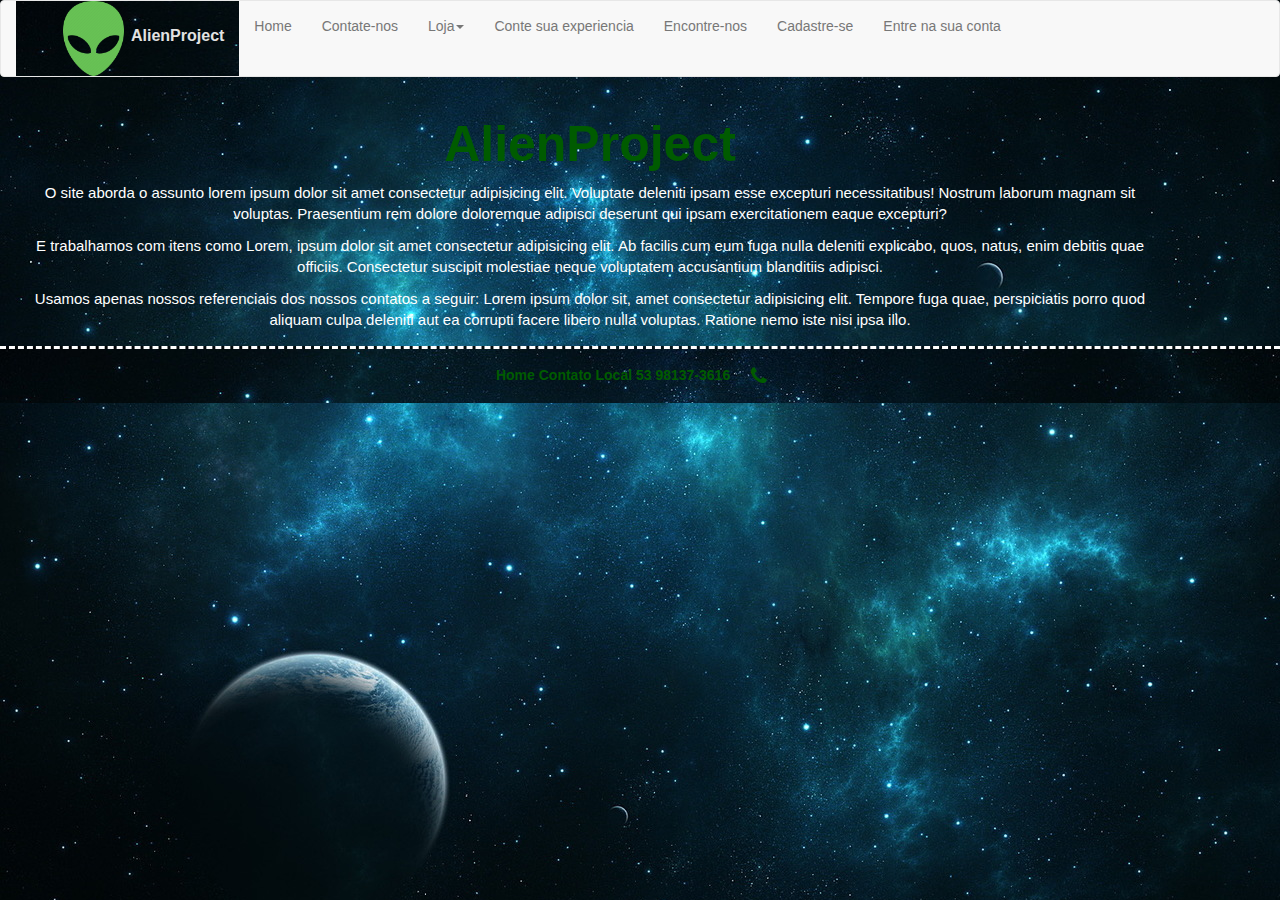
<file: public/index.html>
<!DOCTYPE HTML>
<html lang="en">
    <head>
        <title>AlienProject</title>
        <meta charset=utf-8>
        <meta name="viewport" content="width=device-width, initial-scale=1, maximum-scale=1, user-scalable=no">
        <link rel="manifest" href="https://adrianpastore.github.io/TESTE2LIXO/public/manifest.json">
        <link href="css/style.css" rel="stylesheet">
        <link rel="stylesheet" href="https://maxcdn.bootstrapcdn.com/bootstrap/3.3.7/css/bootstrap.min.css">
     <script src="https://ajax.googleapis.com/ajax/libs/jquery/3.3.1/jquery.min.js"></script>
        <script src="https://maxcdn.bootstrapcdn.com/bootstrap/3.3.7/js/bootstrap.min.js"></script>
        <link rel="stylesheet" href="https://cdnjs.cloudflare.com/ajax/libs/font-awesome/4.7.0/css/font-awesome.min.css">
        
        
      </head>
    <body>
        <nav class="navbar navbar-default">
            <div class="container-fluid">
              <div class="navbar-header">
                <button type="button" class="navbar-toggle collapsed" data-toggle="collapse" data-target="#bs-example-navbar-collapse-1" aria-expanded="false">
                  <span class="sr-only">Toggle navigation</span>
                  <span class="icon-bar"></span>
                  <span class="icon-bar"></span>
                  <span class="icon-bar"></span>
                </button>
                <a href=index.html class="img">  <img src="alien1.png" height="75" width="75" alt="" /></a>
                <a class="navbar-brand" href="#"><span>AlienProject</span></a>
              </div>
              <div class="collapse navbar-collapse" id="bs-example-navbar-collapse-1">
                <ul class="nav navbar-nav">
                  <li><a href="#">Home<span class="sr-only">(current)</span></a></li>
                  <li><a href=contatos.html>Contate-nos</a></li>
                  <li class="dropdown">
                    <a href="#" class="dropdown-toggle" data-toggle="dropdown" role="button" aria-haspopup="true" aria-expanded="false">Loja<span class="caret"></span></a>
                    <ul class="dropdown-menu">
                      <li><a href=masc.html>Máscaras</a></li>
                      <li><a href=art.html>Artefatos Aliens</a></li>
                      <li><a href=filmes.html>Filmes e livros</a></li>
                    </ul>
                  </li>
                  <li><a href=experiencia.html>Conte sua experiencia</a></li>
                  <li><a href=local.html>Encontre-nos</a></li>
                  <li><a href=cadastro.html>Cadastre-se</a></li>
                  <li><a href=entrar.html>Entre na sua conta</a></li>
                </ul>
              </div>
            </div>
          </nav>
          <div class="container">
            <div class="title">
              <h1>AlienProject</h1>
            </div>
            <div class="texto">
              <p class="kkk">
                O site aborda o assunto lorem ipsum dolor sit amet consectetur adipisicing elit. Voluptate deleniti ipsam esse excepturi necessitatibus! Nostrum laborum magnam sit voluptas. Praesentium rem dolore doloremque adipisci deserunt qui ipsam exercitationem eaque excepturi?
              </p>
                <p class="kkk">
                  E trabalhamos com itens como Lorem, ipsum dolor sit amet consectetur adipisicing elit. Ab facilis cum eum fuga nulla deleniti explicabo, quos, natus, enim debitis quae officiis. Consectetur suscipit molestiae neque voluptatem accusantium blanditiis adipisci.
                </p> 
                <p class="kkk">
                  Usamos apenas nossos referenciais dos nossos contatos a seguir: Lorem ipsum dolor sit, amet consectetur adipisicing elit. Tempore fuga quae, perspiciatis porro quod aliquam culpa deleniti aut ea corrupti facere libero nulla voluptas. Ratione nemo iste nisi ipsa illo.
                </p>
          </div>
          
          <p></p>
        </div>
   
        <div class="footer">
            <a class="roda" href=index.html>Home</a>
            <a class="roda" href=contatos.html>Contato</a>
            <a class="roda" href=local.html>Local</a>
            <a class="roda" href="#">53 98137-3616</a>
            <button type="button" class="btn btn-default btn-lg">
                  <i class="fa fa-phone"></i>
                </button>
        </div>
        <script>
          if (navigator.serviceWorker.controller) {
          console.log('[PWA Builder] active service worker found, no need to register')
          } else {
            navigator.serviceWorker.register('sw.js', {
              scope: './'
            }).then(function(reg) {
              console.log('Service worker has been registered for scope:'+ reg.scope);
            });
          }
        </script>
    </body>
</html>
</file>
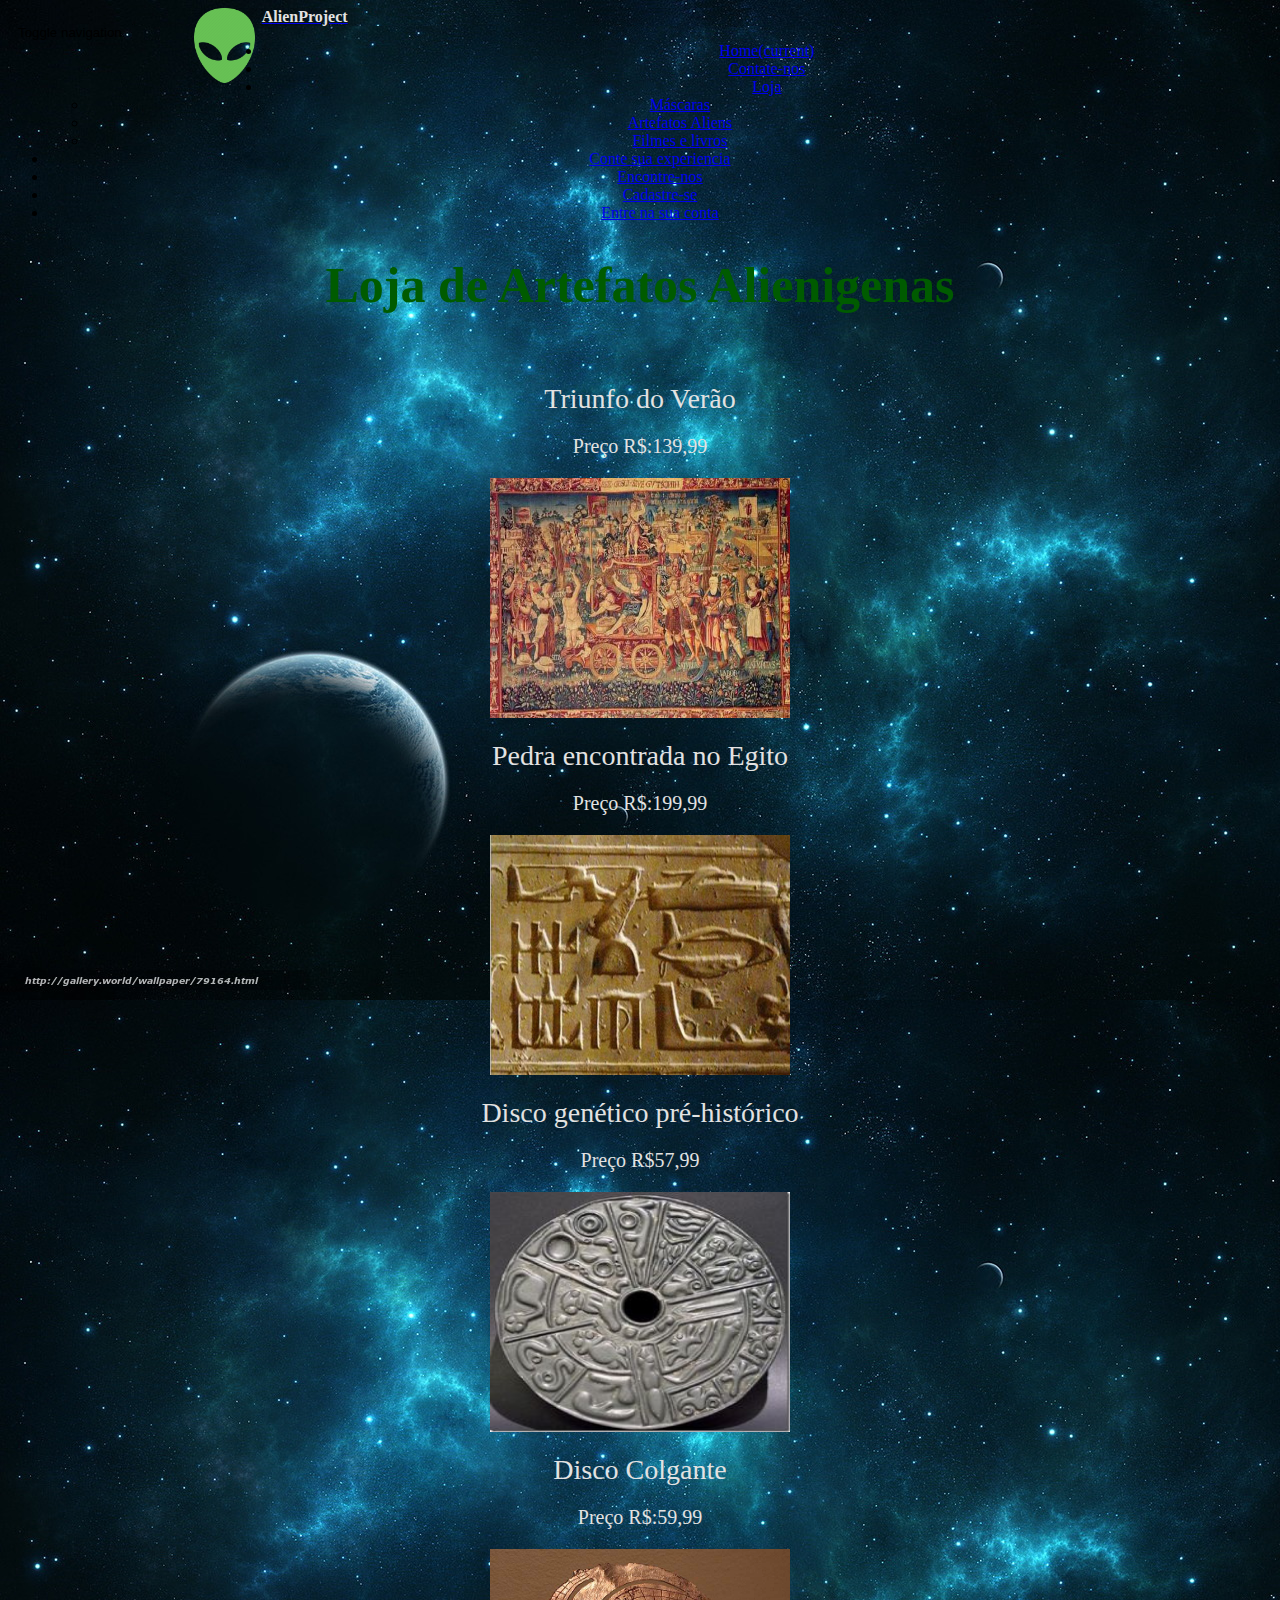
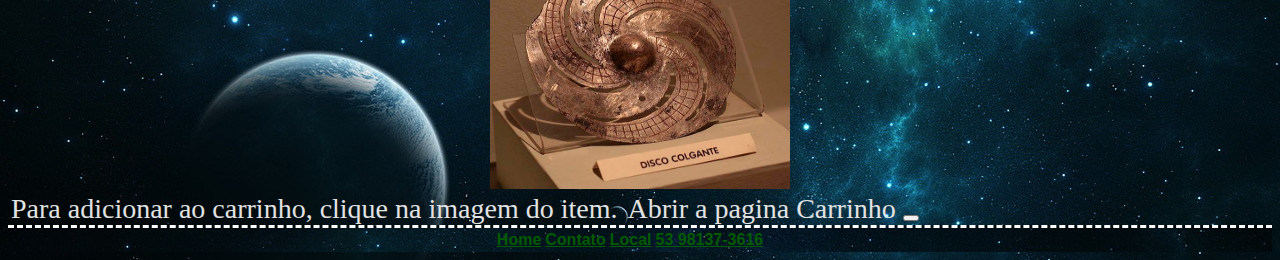
<file: public/art.html>
<!DOCTYPE html>
<html lang="pt-br">
    <head>
        <title>AlienProject</title>
        <meta charset="UTF-8">
        <meta name="viewport" content="width=device-width, initial-scale=1, maximum-scale=1, user-scalable=no">
        <link href="css/style.css" rel="stylesheet">
        <link rel="stylesheet" href="https://maxcdn.bootstrapcdn.com/bootstrap/3.3.7/css/bootstrap.min.css">
     <script src="https://ajax.googleapis.com/ajax/libs/jquery/3.3.1/jquery.min.js"></script>
        <script src="https://maxcdn.bootstrapcdn.com/bootstrap/3.3.7/js/bootstrap.min.js"></script>
        <link rel="stylesheet" href="https://cdnjs.cloudflare.com/ajax/libs/font-awesome/4.7.0/css/font-awesome.min.css">
    </head>
    <body>
        <nav class="navbar navbar-default">
            <div class="container-fluid">
              <div class="navbar-header">
                <button type="button" class="navbar-toggle collapsed" data-toggle="collapse" data-target="#bs-example-navbar-collapse-1" aria-expanded="false">
                  <span class="sr-only">Toggle navigation</span>
                  <span class="icon-bar"></span>
                  <span class="icon-bar"></span>
                  <span class="icon-bar"></span>
                </button>
                <a href=index.html class="img">  <img src="alien1.png" height="75" width="75" alt="" /></a>
                <a class="navbar-brand" href="#"><span>AlienProject</span></a>
              </div>
              <div class="collapse navbar-collapse" id="bs-example-navbar-collapse-1">
                <ul class="nav navbar-nav">
                  <li><a href=index.html>Home<span class="sr-only">(current)</span></a></li>
                  <li><a href=contatos.html>Contate-nos</a></li>
                  <li class="dropdown">
                    <a href="#" class="dropdown-toggle" data-toggle="dropdown" role="button" aria-haspopup="true" aria-expanded="false">Loja<span class="caret"></span></a>
                    <ul class="dropdown-menu">
                      <li><a href=masc.html>Máscaras</a></li>
                      <li><a href=art.html>Artefatos Aliens</a></li>
                      <li><a href=filmes.html>Filmes e livros</a></li>
                    </ul>
                  </li>
                  <li><a href=experiencia.html>Conte sua experiencia</a></li>
                  <li><a href=local.html>Encontre-nos</a></li>
                  <li><a href=cadastro.html>Cadastre-se</a></li>
                  <li><a href=entrar.html>Entre na sua conta</a></li>
                </ul>
              </div>
            </div>
          </nav>
          <div class="title">
            <h1>Loja de Artefatos Alienigenas</h1>
          </div>
          <br>
          <br>
          <div class="itens">
            <div class="item1">
              <label>Triunfo do Verão</label>
              <p class="preços">Preço R$:139,99</p>
              <a href="#" class="img1">  <img src="art1.jpg" height="240" width="300" alt=""/></a>
            </div>
            <br>
            <div class="item2">
              <label>Pedra encontrada no Egito</label>
              <p class="preços">Preço R$:199,99</p>
              <a href="#" class="img1">  <img src="art2.jpg" height="240" width="300" alt=""/></a>
            </div>
            <br>
            <div class="item3">
              <label>Disco genético pré-histórico</label>
              <p class="preços">Preço R$57,99</p>
              <a href="#" class="img1">  <img src="art3.jpg" height="240" width="300" alt=""/></a>
            </div>
            <br>
            <div class="item4">
              <label>Disco Colgante</label>
              <p class="preços">Preço R$:59,99</p>
              <a href="#" class="img1">  <img src="art4.jpg" height="240" width="300" alt=""/></a>
            </div>
          </div>
          <label class="car">Para adicionar ao carrinho, clique na imagem do item.</label>
          <label class="car">Abrir a pagina Carrinho
              <button type="button" class="btn btn-default ">
                  <span class="glyphicon glyphicon-shopping-cart" aria-hidden="true"></span> 
                </button> 
              </label>
          
          
          <div class="footer">
              <a class="roda" href=index.html>Home</a>
              <a class="roda" href=contatos.html>Contato</a>
              <a class="roda" href=local.html>Local</a>
              <a class="roda" href="#">53 98137-3616</a>
              <button type="button" class="btn btn-default btn-lg">
                    <i class="fa fa-phone"></i>
                  </button>
          </div>
    </body>
</html>
</file>
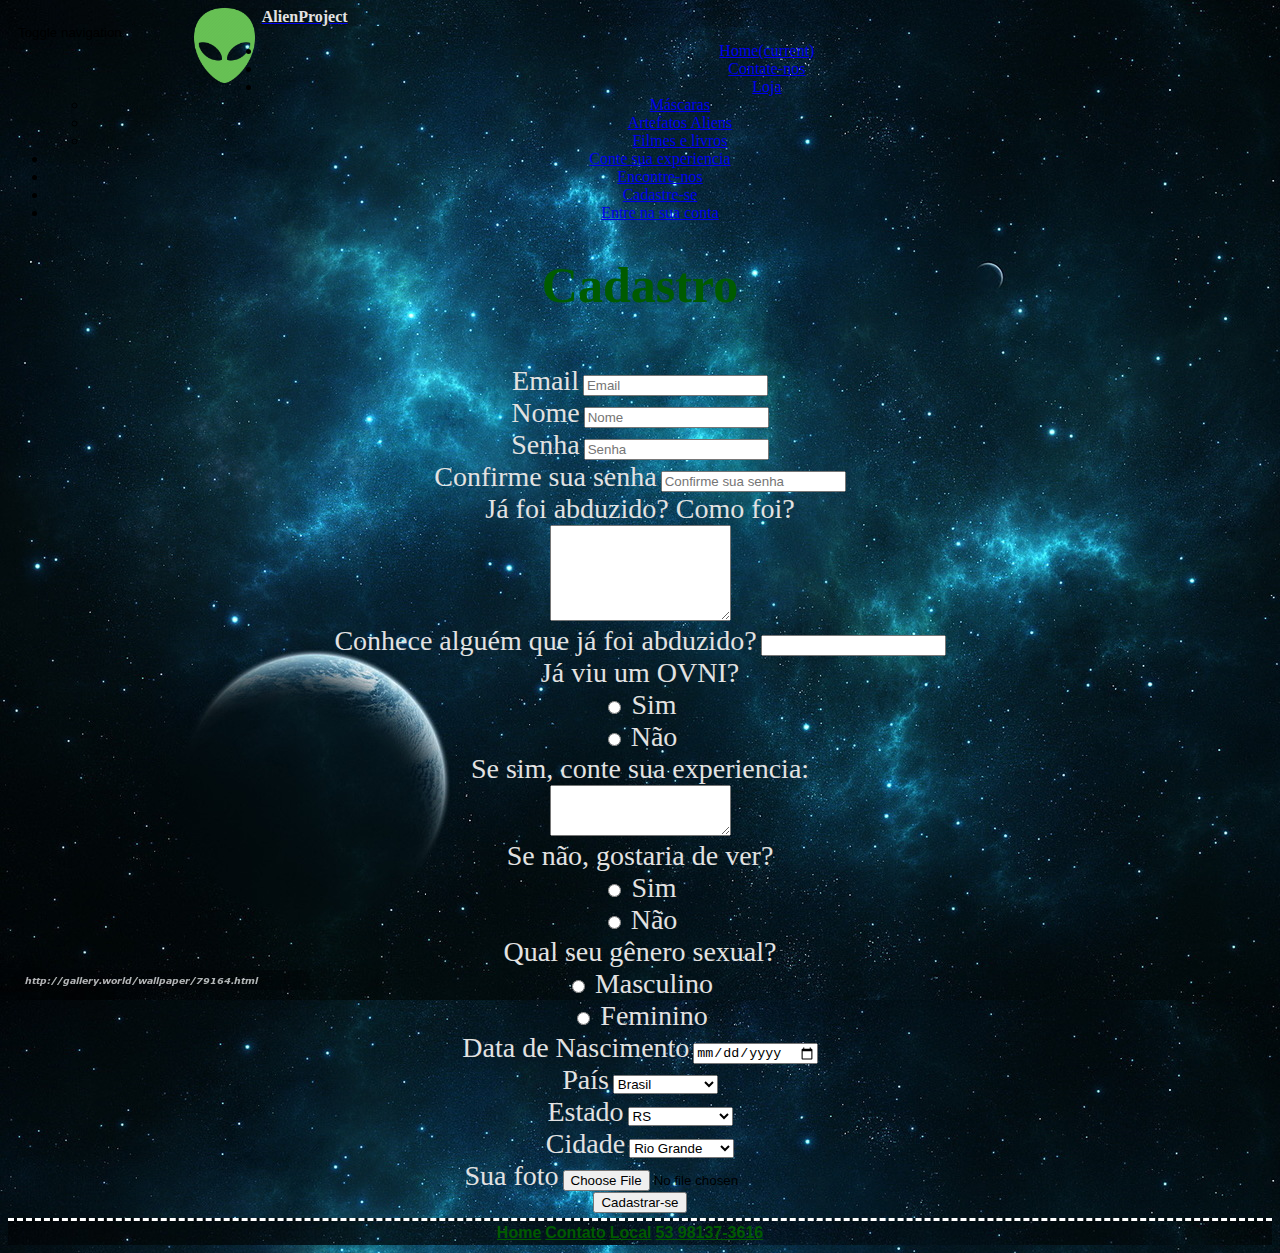
<file: public/cadastro.html>
<!DOCTYPE html>
<html lang="pt-br">
    <head>
        <title>AlienProject</title>
        <meta charset="UTF-8">
        <meta name="viewport" content="width=device-width, initial-scale=1, maximum-scale=1, user-scalable=no">
        <link href="css/style.css" rel="stylesheet">
        <link rel="stylesheet" href="https://maxcdn.bootstrapcdn.com/bootstrap/3.3.7/css/bootstrap.min.css">
     <script src="https://ajax.googleapis.com/ajax/libs/jquery/3.3.1/jquery.min.js"></script>
        <script src="https://maxcdn.bootstrapcdn.com/bootstrap/3.3.7/js/bootstrap.min.js"></script>
        <link rel="stylesheet" href="https://cdnjs.cloudflare.com/ajax/libs/font-awesome/4.7.0/css/font-awesome.min.css">
    </head>
    <body>
        <nav class="navbar navbar-default">
            <div class="container-fluid">
              <div class="navbar-header">
                <button type="button" class="navbar-toggle collapsed" data-toggle="collapse" data-target="#bs-example-navbar-collapse-1" aria-expanded="false">
                  <span class="sr-only">Toggle navigation</span>
                  <span class="icon-bar"></span>
                  <span class="icon-bar"></span>
                  <span class="icon-bar"></span>
                </button>
                <a href=index.html class="img">  <img src="alien1.png" height="75" width="75" alt=""/></a>
                <a class="navbar-brand" href="#"><span>AlienProject</span></a>
              </div>
              <div class="collapse navbar-collapse" id="bs-example-navbar-collapse-1">
                <ul class="nav navbar-nav">
                  <li><a href=index.html>Home<span class="sr-only">(current)</span></a></li>
                  <li><a href=contatos.html>Contate-nos</a></li>
                  <li class="dropdown">
                    <a href="#" class="dropdown-toggle" data-toggle="dropdown" role="button" aria-haspopup="true" aria-expanded="false">Loja<span class="caret"></span></a>
                    <ul class="dropdown-menu">
                      <li><a href=masc.html>Máscaras</a></li>
                      <li><a href=art.html>Artefatos Aliens</a></li>
                      <li><a href=filmes.html>Filmes e livros</a></li>
                    </ul>
                  </li>
                  <li><a href=experiencia.html>Conte sua experiencia</a></li>
                  <li><a href=local.html>Encontre-nos</a></li>
                  <li><a href=cadastro.html>Cadastre-se</a></li>
                  <li><a href=entrar.html>Entre na sua conta</a></li>
                </ul>
              </div>
            </div>
          </nav>
          <div class="container">
            <div class="title">
              <h1>Cadastro</h1>
            </div>
            <br>
            <form>
              <div class="form-group">
                <label>Email</label>
                <input type="email" class="form-control" placeholder="Email" required>
              </div>
              <div class="form-group">
                <label>Nome</label>
                <input type="text" class="form-control" placeholder="Nome" required>
              </div>
              <div class="form-group">
                <label>Senha</label>
                <input type="password" class="form-control" placeholder="Senha" required>
              </div>
              <div class="form-group">
                <label >Confirme sua senha</label>
                <input type="password" class="form-control" placeholder="Confirme sua senha" required>
              </div>
              <div class="form-group">
                <label class="col-sm-2 control-label">Já foi abduzido? Como foi?</label>
                <div class="col-sm-6">
                  <textarea class="form-control" rows="6"></textarea>
                </div>
              </div>
              <div class="form-group">
                  <label >Conhece alguém que já foi abduzido?</label>
                  <input type="text" class="form-control">
              </div>
              <div class="form-group">
                  <label>Já viu um OVNI?</label>
                  <div class="radio">
                      <label>
                        <input type="radio" name="blankRadio" value="option1" aria-label="..."> Sim
                      </label>
                    </div>
                    <div class="radio">
                        <label>
                          <input type="radio" name="blankRadio" value="option2" aria-label="aaaa"> Não
                        </label>
                      </div>
              </div>
              <div class="form-group">
                  <label class="col-sm-2 control-label">Se sim, conte sua experiencia:</label>
                  <div class="col-sm-6">
                    <textarea class="form-control" rows="3"></textarea>
                  </div>
              </div>
              <div class="form-group">
                  <label>Se não, gostaria de ver?</label>
                  <div class="radio">
                      <label>
                        <input type="radio" name="blankRadio"  value="option1" aria-label="..."> Sim
                      </label>
                  </div>
                  <div class="radio">
                      <label>
                        <input type="radio" name="blankRadio"  value="option2" aria-label="aaaa"> Não
                      </label>
                  </div>
              </div>
              <div class="form-group">
                  <label>Qual seu gênero sexual?</label>
                  <div class="radio">
                      <label>
                        <input type="radio" name="blankRadio"  value="option1" aria-label="..."> Masculino
                      </label>
                  </div>
                  <div class="radio">
                      <label>
                        <input type="radio" name="blankRadio"  value="option2" aria-label="aaaa"> Feminino
                      </label>
                  </div>
              </div>
                <div class="form-group">
                    <label>Data de Nascimento</label>
                    <input type="date" class="form-control" required>
                  </div>
                  <div class="form-group">
                      <label>País</label>
                      <select class="form-control">
                            <option>Brasil</option>
                            <option>Estados Unidos</option>
                            <option>Emirados Arabes Unidos</option>
                            <option>4</option>
                            <option>5</option>
                          </select>
                  </div>
                  <div class="form-group">
                        <label>Estado</label>
                        <select class="form-control">
                              <option>RS</option>
                              <option>RJ</option>
                              <option>RN</option>
                              <option>ES</option>
                              <option>SP</option>
                            </select>
                  </div>
                  <div class="form-group">
                      <label>Cidade</label>
                        <select class="form-control">
                            <option>Rio Grande</option>
                            <option>Rio de Janeiro</option>
                            <option>Porto Alegre</option>
                            <option>São Paulo</option>
                            <option>Florianopolis</option>
                        </select>
                  </div>

              <div class="form-group">
                <label>Sua foto</label>
                <input type="file" >
              </div>
              
              <button type="submit" class="btn btn-default">Cadastrar-se</button>
            </form>
            
          </div>
   
          <div class="footer">
              <a class="roda" href=index.html>Home</a>
              <a class="roda" href=contatos.html>Contato</a>
              <a class="roda" href=local.html>Local</a>
              <a class="roda" href="#">53 98137-3616</a>
              <button type="button" class="btn btn-default btn-lg">
                    <i class="fa fa-phone"></i>
                  </button>
          </div>
    </body>
</html>
</file>
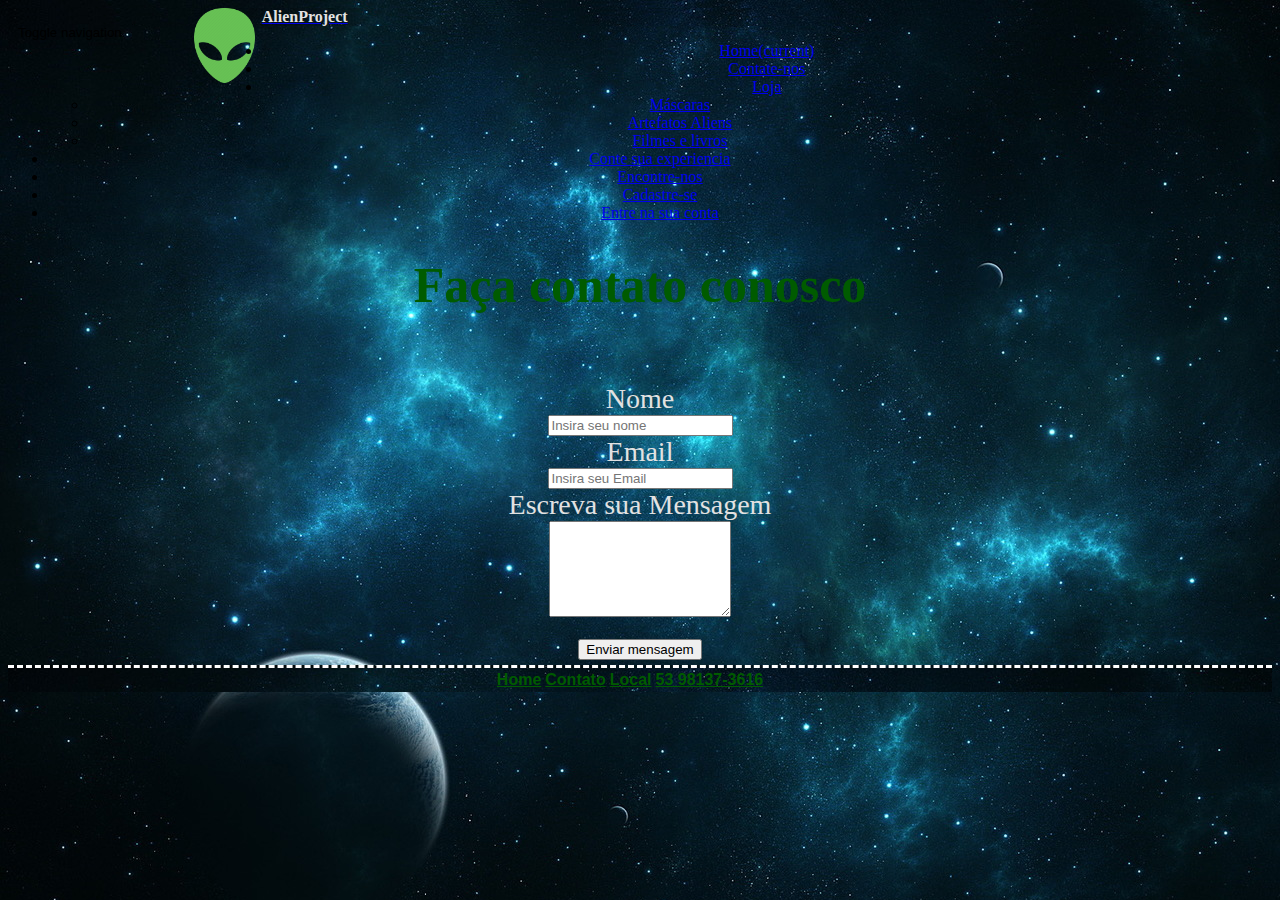
<file: public/contatos.html>
<!DOCTYPE html>
<html lang="pt-br">
    <head>
        <title>AlienProject</title>
        <meta charset="UTF-8">
        <meta name="viewport" content="width=device-width, initial-scale=1, maximum-scale=1, user-scalable=no">
        <link href="css/style.css" rel="stylesheet">
        <link rel="stylesheet" href="https://maxcdn.bootstrapcdn.com/bootstrap/3.3.7/css/bootstrap.min.css">
     <script src="https://ajax.googleapis.com/ajax/libs/jquery/3.3.1/jquery.min.js"></script>
        <script src="https://maxcdn.bootstrapcdn.com/bootstrap/3.3.7/js/bootstrap.min.js"></script>
        <link rel="stylesheet" href="https://cdnjs.cloudflare.com/ajax/libs/font-awesome/4.7.0/css/font-awesome.min.css">
    </head>
    <body>
      <nav class="navbar navbar-default">
        <div class="container-fluid">
          <div class="navbar-header">
            <button type="button" class="navbar-toggle collapsed" data-toggle="collapse" data-target="#bs-example-navbar-collapse-1" aria-expanded="false">
              <span class="sr-only">Toggle navigation</span>
              <span class="icon-bar"></span>
              <span class="icon-bar"></span>
              <span class="icon-bar"></span>
            </button>
            <a href=index.html class="img">  <img src="alien1.png" height="75" width="75" alt="" /></a>
            <a class="navbar-brand" href="#"><span>AlienProject</span></a>
          </div>
          <div class="collapse navbar-collapse" id="bs-example-navbar-collapse-1">
            <ul class="nav navbar-nav">
              <li><a href=index.html>Home<span class="sr-only">(current)</span></a></li>
              <li><a href=contatos.html>Contate-nos</a></li>
              <li class="dropdown">
                <a href="#" class="dropdown-toggle" data-toggle="dropdown" role="button" aria-haspopup="true" aria-expanded="false">Loja<span class="caret"></span></a>
                <ul class="dropdown-menu">
                  <li><a href=masc.html>Máscaras</a></li>
                  <li><a href=art.html>Artefatos Aliens</a></li>
                  <li><a href=filmes.html>Filmes e livros</a></li>
                </ul>
              </li>
              <li><a href=experiencia.html>Conte sua experiencia</a></li>
              <li><a href=local.html>Encontre-nos</a></li>
              <li><a href=cadastro.html>Cadastre-se</a></li>
              <li><a href=entrar.html>Entre na sua conta</a></li>
            </ul>
          </div>
        </div>
      </nav>
          <div class="container">

            <div class="title">
              <h1>Faça contato conosco</h1>
            </div>
            <br>
            <br>
            
            <form class="form-horizontal">
              <div class="form-group">
                <label for="inputEmail3" class="col-sm-2 control-label">Nome</label>
                <div class="col-sm-6">
                  <input type="email" class="form-control" id="inputEmail3" placeholder="Insira seu nome">
              </div>
            </div>
            <div class="form-group">
              <label for="inputPassword3" class="col-sm-2 control-label">Email</label>
              <div class="col-sm-6">
                <input type="password" class="form-control" id="inputPassword3" placeholder="Insira seu Email">
              </div>
            </div>
            <div class="form-group">
              <label class="col-sm-2 control-label">Escreva sua Mensagem</label>
              <div class="col-sm-6">
                <textarea class="form-control" rows="6"></textarea>
              </div>
            </div>
            <br>
            <div class="form-group">
              <div class="col-sm-offset-2 col-sm-6">
                <button type="submit" class="btn btn-default">Enviar mensagem</button>
              </div>
            </div>
          </form>
        </div>
   
        <div class="footer">
            <a class="roda" href=index.html>Home</a>
            <a class="roda" href=contatos.html>Contato</a>
            <a class="roda" href=local.html>Local</a>
            <a class="roda" href="#">53 98137-3616</a>
            <button type="button" class="btn btn-default btn-lg">
                  <i class="fa fa-phone"></i>
                </button>
        </div>
    </body>
</html>
</file>
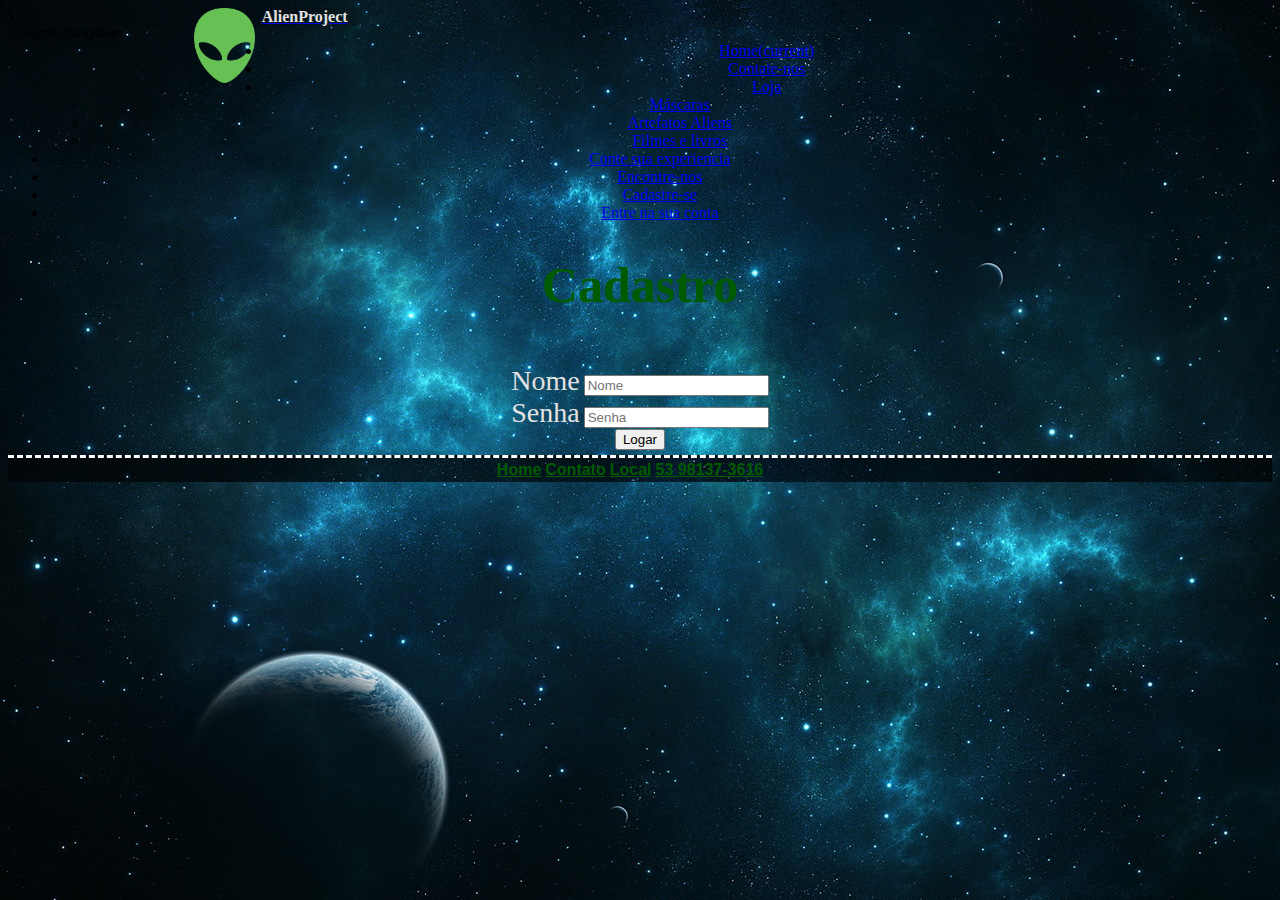
<file: public/entrar.html>
<!DOCTYPE html>
<html lang="pt-br">
    <head>
        <title>AlienProject</title>
        <meta charset="UTF-8">
        <meta name="viewport" content="width=device-width, initial-scale=1, maximum-scale=1, user-scalable=no">
        <link href="css/style.css" rel="stylesheet">
        <link rel="stylesheet" href="https://maxcdn.bootstrapcdn.com/bootstrap/3.3.7/css/bootstrap.min.css">
     <script src="https://ajax.googleapis.com/ajax/libs/jquery/3.3.1/jquery.min.js"></script>
        <script src="https://maxcdn.bootstrapcdn.com/bootstrap/3.3.7/js/bootstrap.min.js"></script>
        <link rel="stylesheet" href="https://cdnjs.cloudflare.com/ajax/libs/font-awesome/4.7.0/css/font-awesome.min.css">
    </head>
    <body>
        <nav class="navbar navbar-default">
            <div class="container-fluid">
              <div class="navbar-header">
                <button type="button" class="navbar-toggle collapsed" data-toggle="collapse" data-target="#bs-example-navbar-collapse-1" aria-expanded="false">
                  <span class="sr-only">Toggle navigation</span>
                  <span class="icon-bar"></span>
                  <span class="icon-bar"></span>
                  <span class="icon-bar"></span>
                </button>
                <a href=index.html class="img">  <img src="alien1.png" height="75" width="75" alt=""/></a>
                <a class="navbar-brand" href="#"><span>AlienProject</span></a>
              </div>
              <div class="collapse navbar-collapse" id="bs-example-navbar-collapse-1">
                <ul class="nav navbar-nav">
                  <li><a href=index.html>Home<span class="sr-only">(current)</span></a></li>
                  <li><a href=contatos.html>Contate-nos</a></li>
                  <li class="dropdown">
                    <a href="#" class="dropdown-toggle" data-toggle="dropdown" role="button" aria-haspopup="true" aria-expanded="false">Loja<span class="caret"></span></a>
                    <ul class="dropdown-menu">
                      <li><a href=masc.html>Máscaras</a></li>
                      <li><a href=art.html>Artefatos Aliens</a></li>
                      <li><a href=filmes.html>Filmes e livros</a></li>
                    </ul>
                  </li>
                  <li><a href=experiencia.html>Conte sua experiencia</a></li>
                  <li><a href=local.html>Encontre-nos</a></li>
                  <li><a href=cadastro.html>Cadastre-se</a></li>
                  <li><a href=entrar.html>Entre na sua conta</a></li>
                </ul>
              </div>
            </div>
          </nav>
          <div class="container">
            <div class="title">
              <h1>Cadastro</h1>
            </div>
            <br>
            <form>
              <div class="form-group">
                <label>Nome</label>
                <input type="email" class="form-control" placeholder="Nome">
              </div>
              <div class="form-group">
                <label>Senha</label>
                <input type="password" class="form-control" placeholder="Senha">
              </div>
              
              <button type="submit" class="btn btn-default">Logar</button>
            </form>
            
          </div>
   
          <div class="footer">
                <a class="roda" href=index.html>Home</a>
                <a class="roda" href=contatos.html>Contato</a>
                <a class="roda" href=local.html>Local</a>
                <a class="roda" href="#">53 98137-3616</a>
                <button type="button" class="btn btn-default btn-lg">
                      <i class="fa fa-phone"></i>
                    </button>
            </div>
    </body>
</html>
</file>
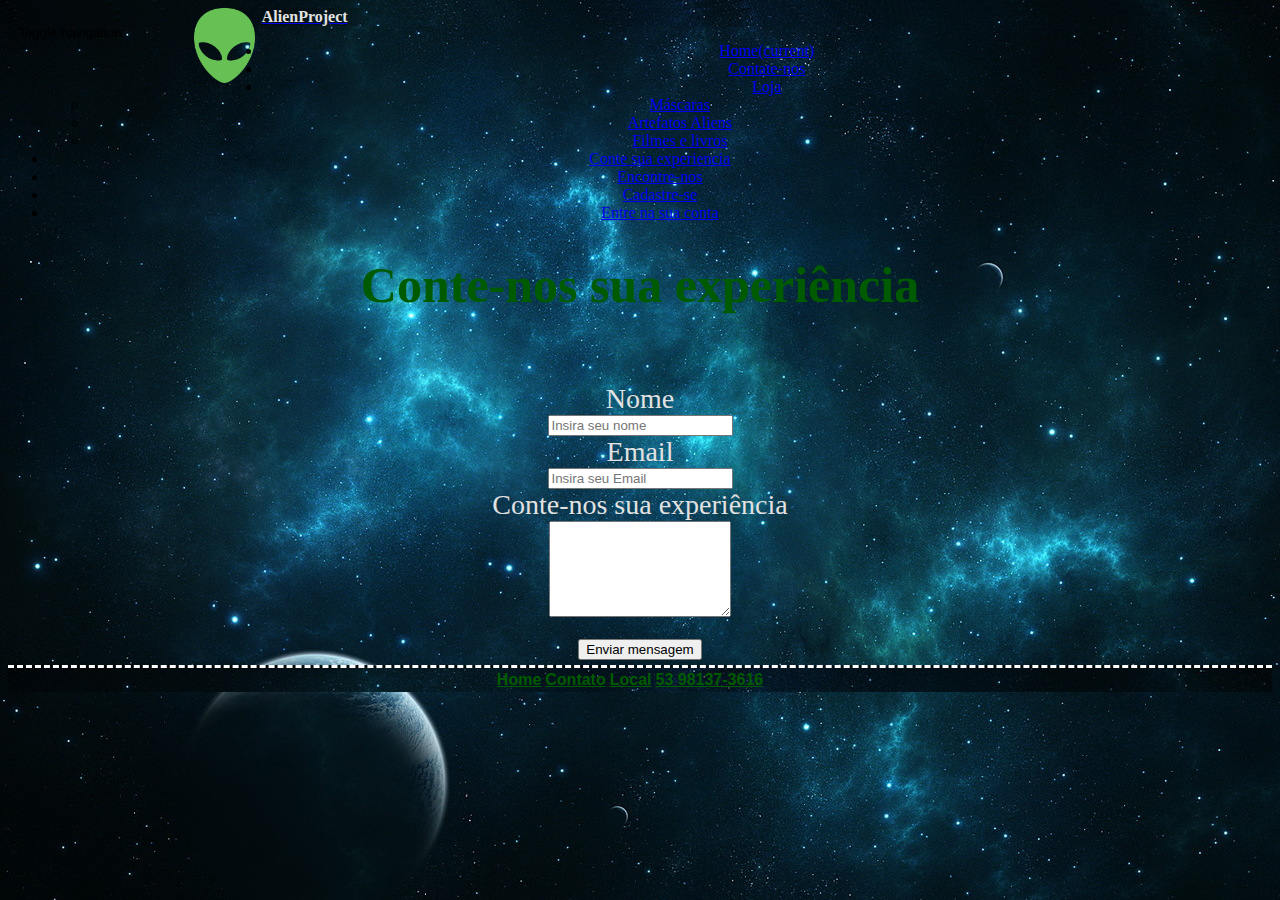
<file: public/experiencia.html>
<!DOCTYPE html>
<html lang="pt-br">
    <head>
        <title>AlienProject</title>
        <meta charset="UTF-8">
        <meta name="viewport" content="width=device-width, initial-scale=1, maximum-scale=1, user-scalable=no">
        <link href="css/style.css" rel="stylesheet">
        <link rel="stylesheet" href="https://maxcdn.bootstrapcdn.com/bootstrap/3.3.7/css/bootstrap.min.css">
     <script src="https://ajax.googleapis.com/ajax/libs/jquery/3.3.1/jquery.min.js"></script>
        <script src="https://maxcdn.bootstrapcdn.com/bootstrap/3.3.7/js/bootstrap.min.js"></script>
        <link rel="stylesheet" href="https://cdnjs.cloudflare.com/ajax/libs/font-awesome/4.7.0/css/font-awesome.min.css">
    </head>
    <body>
        <nav class="navbar navbar-default">
            <div class="container-fluid">
              <div class="navbar-header">
                <button type="button" class="navbar-toggle collapsed" data-toggle="collapse" data-target="#bs-example-navbar-collapse-1" aria-expanded="false">
                  <span class="sr-only">Toggle navigation</span>
                  <span class="icon-bar"></span>
                  <span class="icon-bar"></span>
                  <span class="icon-bar"></span>
                </button>
                <a href=index.html class="img">  <img src="alien1.png" height="75" width="75" alt=""/></a>
                <a class="navbar-brand" href="#"><span>AlienProject</span></a>
              </div>
              <div class="collapse navbar-collapse" id="bs-example-navbar-collapse-1">
                <ul class="nav navbar-nav">
                  <li><a href=index.html>Home<span class="sr-only">(current)</span></a></li>
                  <li><a href=contatos.html>Contate-nos</a></li>
                  <li class="dropdown">
                    <a href="#" class="dropdown-toggle" data-toggle="dropdown" role="button" aria-haspopup="true" aria-expanded="false">Loja<span class="caret"></span></a>
                    <ul class="dropdown-menu">
                      <li><a href=masc.html>Máscaras</a></li>
                      <li><a href=art.html>Artefatos Aliens</a></li>
                      <li><a href=filmes.html>Filmes e livros</a></li>
                    </ul>
                  </li>
                  <li><a href=experiencia.html>Conte sua experiencia</a></li>
                  <li><a href=local.html>Encontre-nos</a></li>
                  <li><a href=cadastro.html>Cadastre-se</a></li>
                  <li><a href=entrar.html>Entre na sua conta</a></li>
                </ul>
              </div>
            </div>
          </nav>
          <div class="container">

            <div class="title">
              <h1>Conte-nos sua experiência</h1>
            </div>
            <br>
            <br>
            
            <form class="form-horizontal">
              <div class="form-group">
                <label class="col-sm-2 control-label">Nome</label>
                <div class="col-sm-6">
                  <input type="email" class="form-control" id="inputEmail3" placeholder="Insira seu nome">
              </div>
            </div>
            <div class="form-group">
              <label class="col-sm-2 control-label">Email</label>
              <div class="col-sm-6">
                <input type="password" class="form-control" id="inputPassword3" placeholder="Insira seu Email">
              </div>
            </div>
            <div class="form-group">
              <label class="col-sm-2 control-label">Conte-nos sua experiência</label>
              <div class="col-sm-6">
                <textarea class="form-control" rows="6"></textarea>
              </div>
            </div>
            <br>
            <div class="form-group">
              <div class="col-sm-offset-2 col-sm-6">
                <button type="submit" class="btn btn-default">Enviar mensagem</button>
              </div>
            </div>
          </form>
        </div>
   
        <div class="footer">
                <a class="roda" href=index.html>Home</a>
                <a class="roda" href=contatos.html>Contato</a>
                <a class="roda" href=local.html>Local</a>
                <a class="roda" href="#">53 98137-3616</a>
                <button type="button" class="btn btn-default btn-lg">
                      <i class="fa fa-phone"></i>
                    </button>
            </div>
    </body>
</html>
</file>
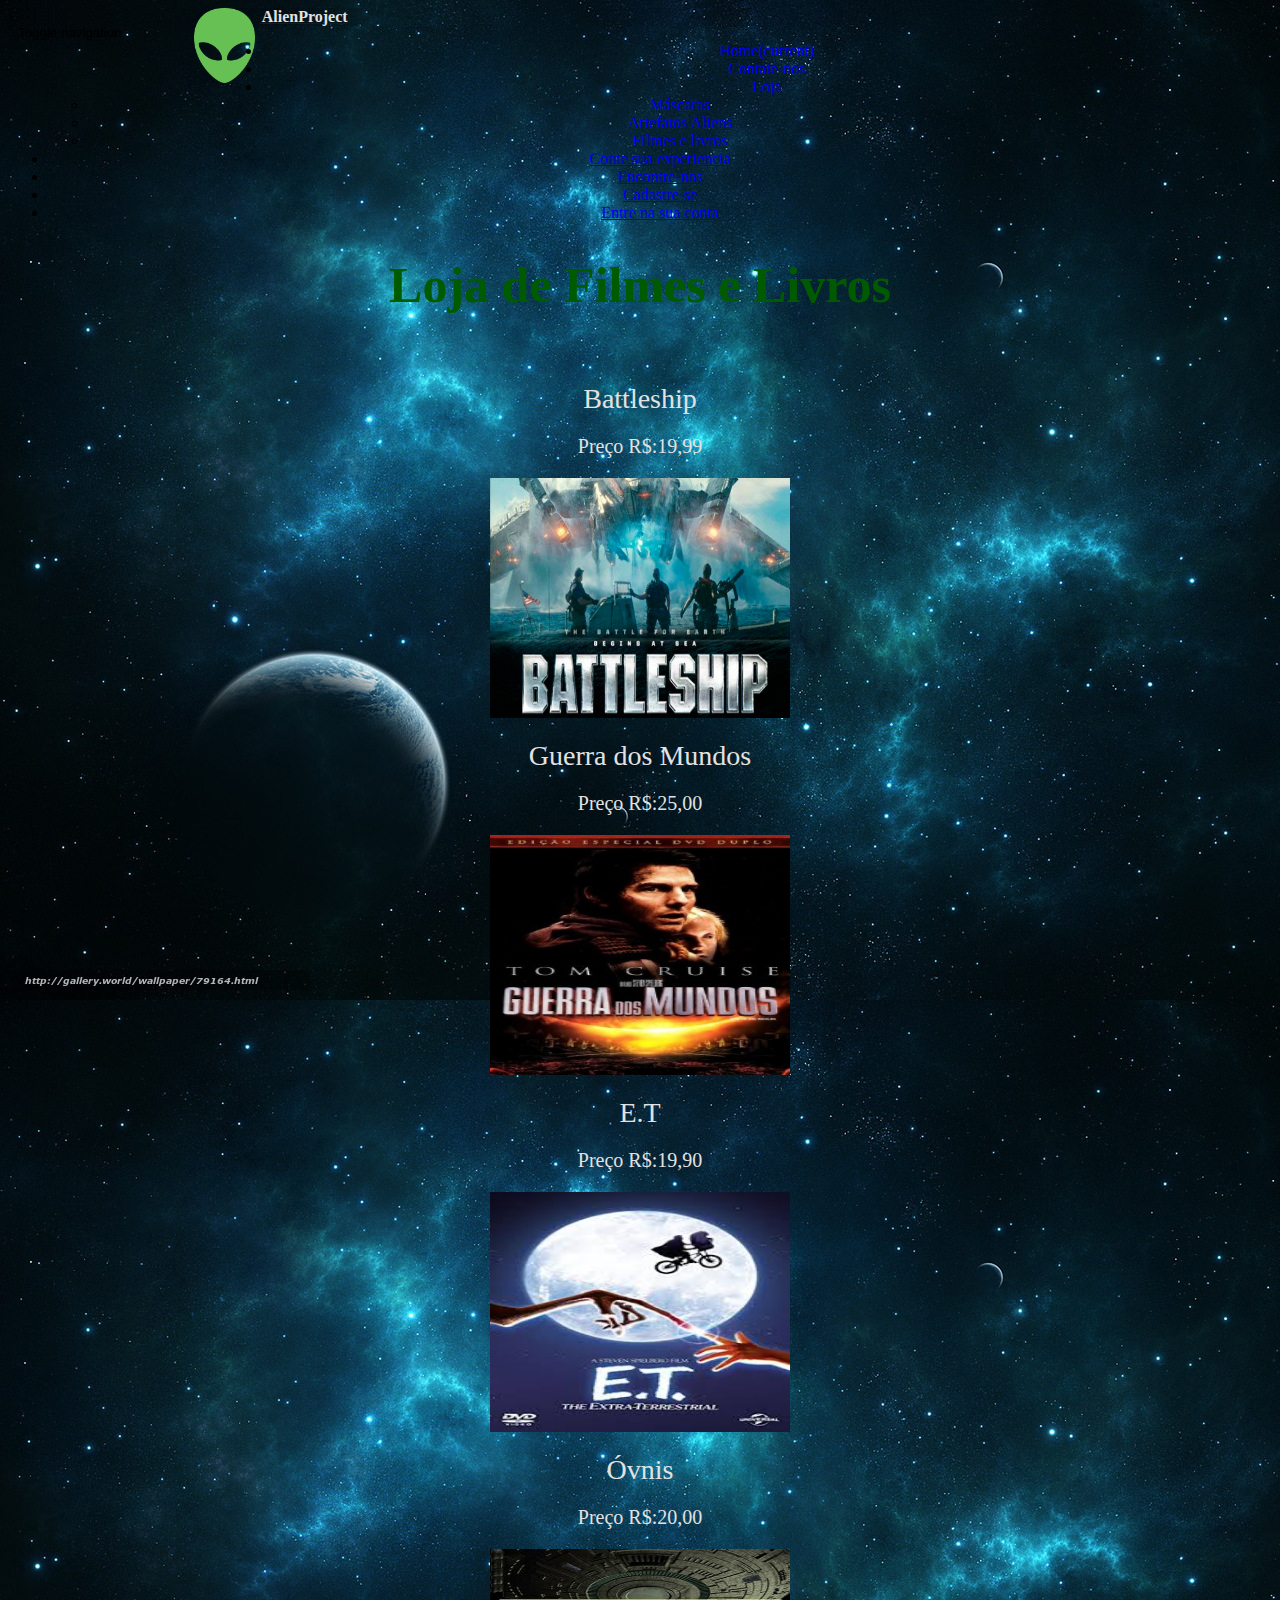
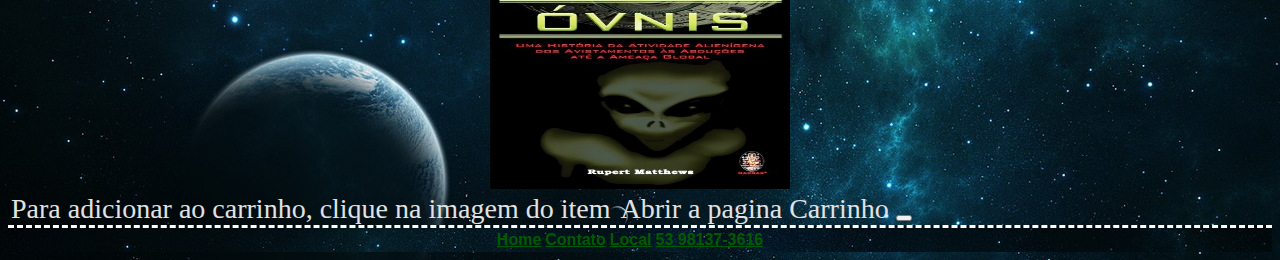
<file: public/filmes.html>
<!DOCTYPE html>
<html lang="pt-br">
    <head>
        <title>AlienProject</title>
        <meta charset="UTF-8">
        <meta name="viewport" content="width=device-width, initial-scale=1, maximum-scale=1, user-scalable=no">
        <link href="css/style.css" rel="stylesheet">
        <link rel="stylesheet" href="https://maxcdn.bootstrapcdn.com/bootstrap/3.3.7/css/bootstrap.min.css">
     <script src="https://ajax.googleapis.com/ajax/libs/jquery/3.3.1/jquery.min.js"></script>
        <script src="https://maxcdn.bootstrapcdn.com/bootstrap/3.3.7/js/bootstrap.min.js"></script>
        <link rel="stylesheet" href="https://cdnjs.cloudflare.com/ajax/libs/font-awesome/4.7.0/css/font-awesome.min.css">
    </head>
    <body>
        <nav class="navbar navbar-default">
            <div class="container-fluid">
              <div class="navbar-header">
                <button type="button" class="navbar-toggle collapsed" data-toggle="collapse" data-target="#bs-example-navbar-collapse-1" aria-expanded="false">
                  <span class="sr-only">Toggle navigation</span>
                  <span class="icon-bar"></span>
                  <span class="icon-bar"></span>
                  <span class="icon-bar"></span>
                </button>
                <a href=index.html class="img">  <img src="alien1.png" height="75" width="75" alt=""/></a>
                <a class="navbar-brand" href="#"><span>AlienProject</span></a>
              </div>
              <div class="collapse navbar-collapse" id="bs-example-navbar-collapse-1">
                <ul class="nav navbar-nav">
                  <li><a href=index.html>Home<span class="sr-only">(current)</span></a></li>
                  <li><a href=contatos.html>Contate-nos</a></li>
                  <li class="dropdown">
                    <a href="#" class="dropdown-toggle" data-toggle="dropdown" role="button" aria-haspopup="true" aria-expanded="false">Loja<span class="caret"></span></a>
                    <ul class="dropdown-menu">
                      <li><a href=masc.html>Máscaras</a></li>
                      <li><a href=art.html>Artefatos Aliens</a></li>
                      <li><a href=filmes.html>Filmes e livros</a></li>
                    </ul>
                  </li>
                  <li><a href=experiencia.html>Conte sua experiencia</a></li>
                  <li><a href=local.html>Encontre-nos</a></li>
                  <li><a href=cadastro.html>Cadastre-se</a></li>
                  <li><a href=entrar.html>Entre na sua conta</a></li>
                </ul>
              </div>
            </div>
          </nav>
          <div class="title">
            <h1>Loja de Filmes e Livros</h1>
          </div>
          <br>
          <br>
          <div class="itens">
            <div class="item1">
              <label>Battleship</label>
              <p class="preços">Preço R$:19,99</p>
              <a href="#" class="img1">  <img src="film1.jpg" height="240" width="300" alt=""/></a> 
            </div>
            <br>
            <div class="item2">
              <label>Guerra dos Mundos</label>
              <p class="preços">Preço R$:25,00</p>
              <a href="#" class="img1">  <img src="film2.jpg" height="240" width="300" alt=""/></a>
            </div>
            <br>
            <div class="item3">
              <label>E.T</label>
              <p class="preços">Preço R$:19,90</p>
              <a href="#" class="img1">  <img src="film3.jpg" height="240" width="300" alt=""/></a>
            </div>
            <br>
            <div class="item4">
              <label>Óvnis</label>
              <p class="preços">Preço R$:20,00</p>
              <a href="#" class="img1">  <img src="film4.jpg" height="240" width="300" alt=""/></a>
            </div>
          </div>
          <label class="car">Para adicionar ao carrinho, clique na imagem do item</label>
          <label class="car">Abrir a pagina Carrinho
              <button type="button" class="btn btn-default ">
                  <span class="glyphicon glyphicon-shopping-cart" aria-hidden="true"></span> 
                </button> 
              </label>
          
          
          
          <div class="footer">
              <a class="roda" href=index.html>Home</a>
              <a class="roda" href=contatos.html>Contato</a>
              <a class="roda" href=local.html>Local</a>
              <a class="roda" href="#">53 98137-3616</a>
              <button type="button" class="btn btn-default btn-lg">
                    <i class="fa fa-phone"></i>
                  </button>
          </div>
    </body>
</html>
</file>
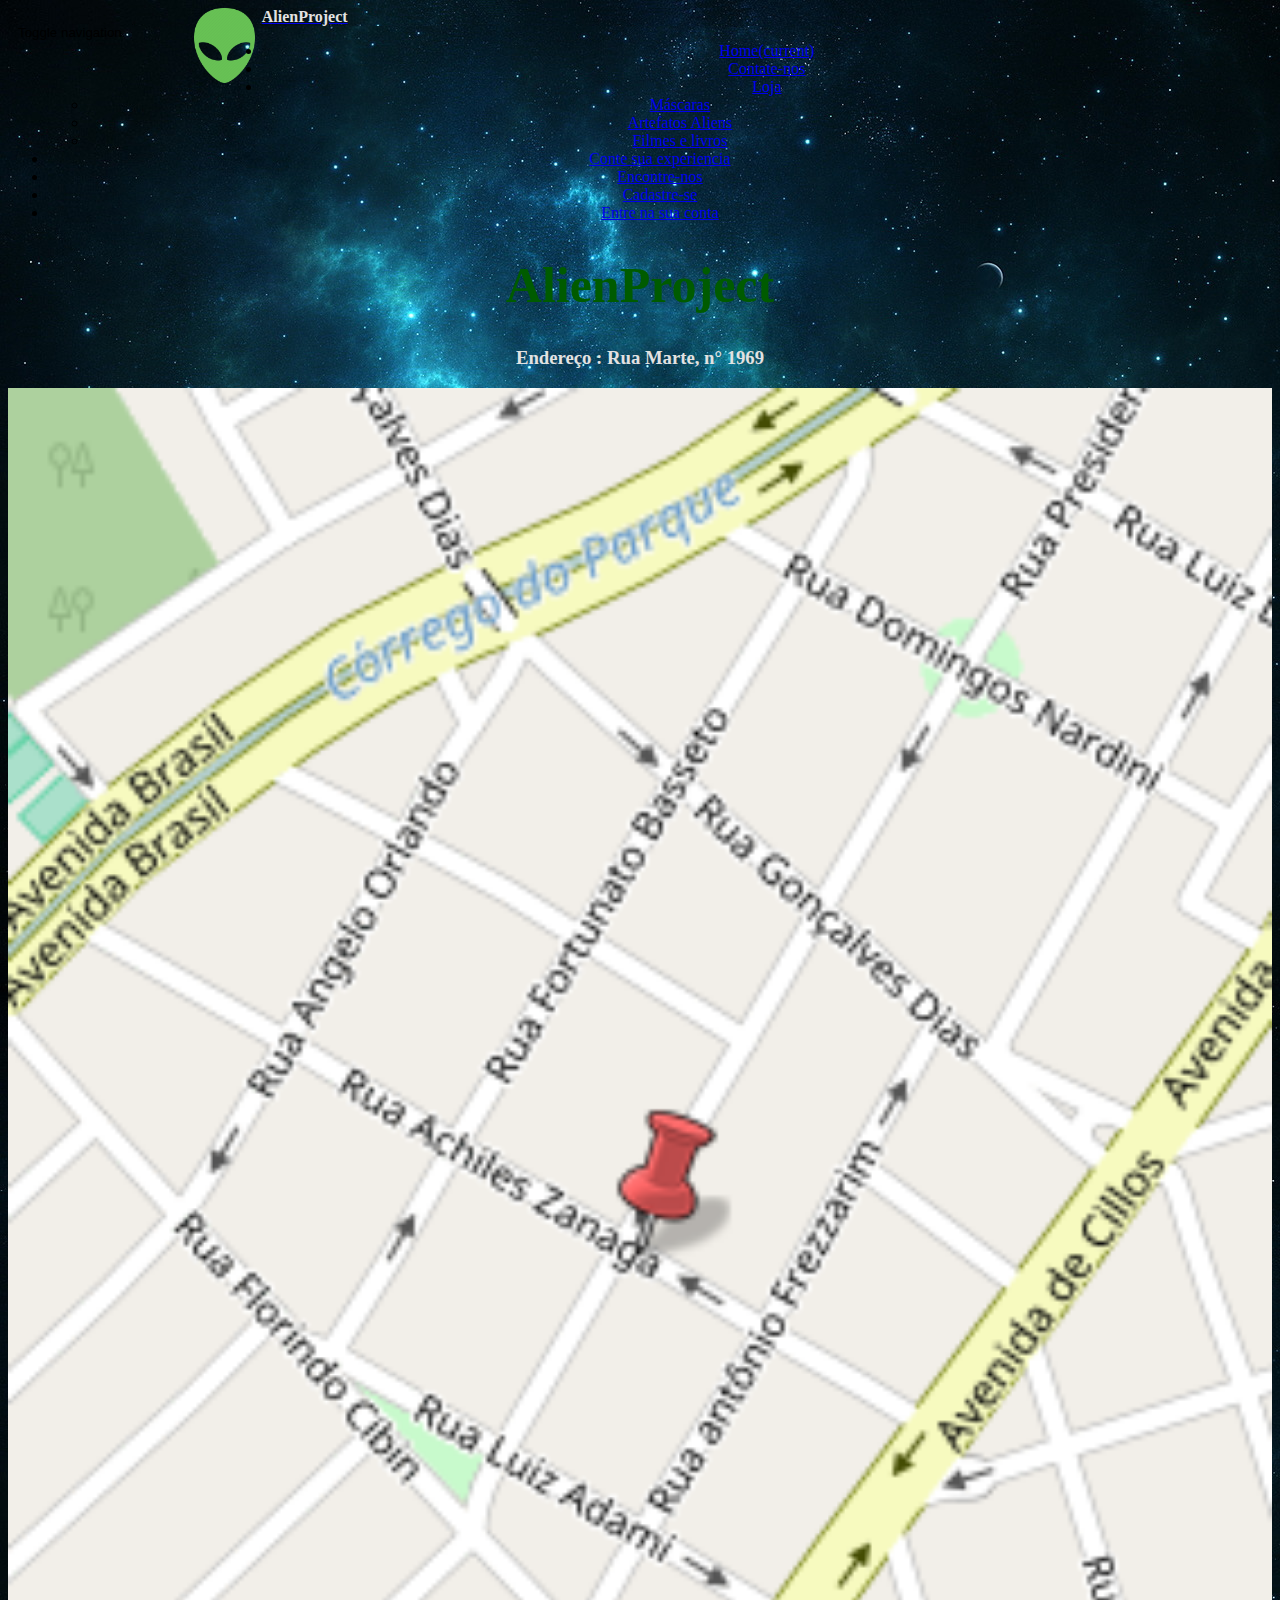
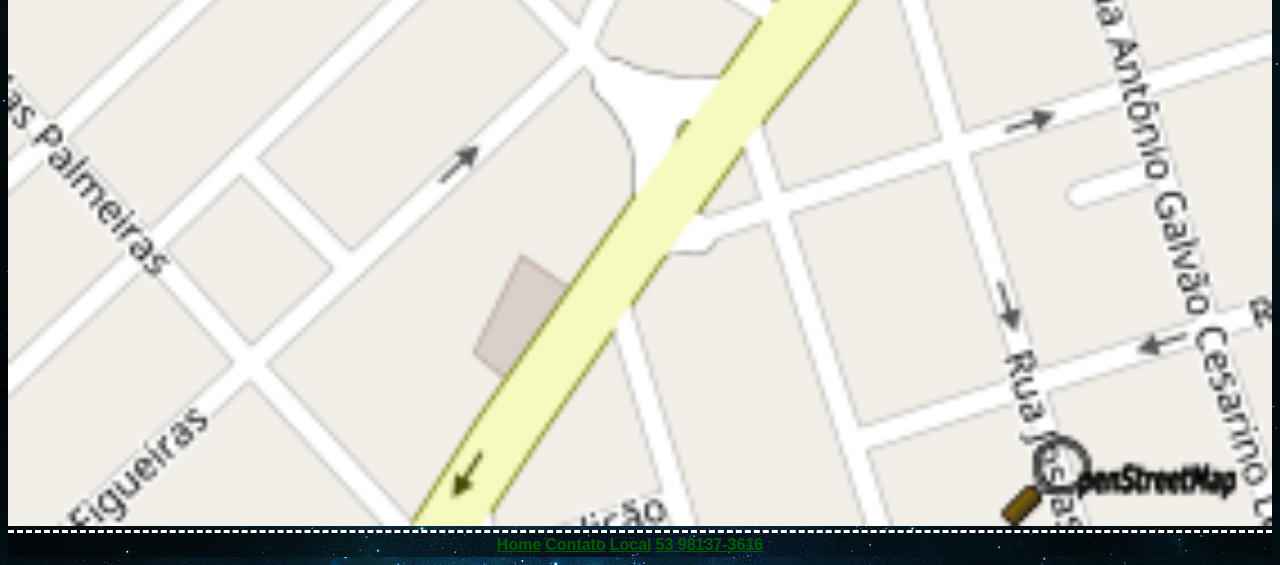
<file: public/local.html>
<!DOCTYPE html>
<html lang="pt-br">
    <head>
        <title>AlienProject</title>
        <meta charset="UTF-8">
        <meta name="viewport" content="width=device-width, initial-scale=1, maximum-scale=1, user-scalable=no">
        <link href="css/style.css" rel="stylesheet">
        <link rel="stylesheet" href="https://maxcdn.bootstrapcdn.com/bootstrap/3.3.7/css/bootstrap.min.css">
     <script src="https://ajax.googleapis.com/ajax/libs/jquery/3.3.1/jquery.min.js"></script>
        <script src="https://maxcdn.bootstrapcdn.com/bootstrap/3.3.7/js/bootstrap.min.js"></script>
        <link rel="stylesheet" href="https://cdnjs.cloudflare.com/ajax/libs/font-awesome/4.7.0/css/font-awesome.min.css">
    </head>
    <body>
        <nav class="navbar navbar-default">
            <div class="container-fluid">
              <div class="navbar-header">
                <button type="button" class="navbar-toggle collapsed" data-toggle="collapse" data-target="#bs-example-navbar-collapse-1" aria-expanded="false">
                  <span class="sr-only">Toggle navigation</span>
                  <span class="icon-bar"></span>
                  <span class="icon-bar"></span>
                  <span class="icon-bar"></span>
                </button>
                <a href=index.html class="img">  <img src="alien1.png" height="75" width="75" alt=""/></a>
                <a class="navbar-brand" href=index.html><span>AlienProject</span></a>
              </div>
              <div class="collapse navbar-collapse" id="bs-example-navbar-collapse-1">
                <ul class="nav navbar-nav">
                  <li><a href="#">Home<span class="sr-only">(current)</span></a></li>
                  <li><a href=contatos.html>Contate-nos</a></li>
                  <li class="dropdown">
                    <a href="#" class="dropdown-toggle" data-toggle="dropdown" role="button" aria-haspopup="true" aria-expanded="false">Loja<span class="caret"></span></a>
                    <ul class="dropdown-menu">
                      <li><a href=masc.html>Máscaras</a></li>
                      <li><a href=art.html>Artefatos Aliens</a></li>
                      <li><a href=filmes.html>Filmes e livros</a></li>
                    </ul>
                  </li>
                  <li><a href=experiencia.html>Conte sua experiencia</a></li>
                  <li><a href=local.html>Encontre-nos</a></li>
                  <li><a href=cadastro.html>Cadastre-se</a></li>
                  <li><a href=entrar.html>Entre na sua conta</a></li>
                </ul>
              </div>
            </div>
          </nav>
          <div class="container">
            <div class="title">
              <h1>AlienProject</h1>
            </div>

            <h3 class="localizacao">Endereço : Rua Marte, n° 1969</h3>
        </div>
        <img src="mapa.png" alt="" class="mapa">
   
          <div class="footer">
              <a class="roda" href=index.html>Home</a>
              <a class="roda" href=contatos.html>Contato</a>
              <a class="roda" href=local.html>Local</a>
              <a class="roda" href="#">53 98137-3616</a>
              <button type="button" class="btn btn-default btn-lg">
                    <i class="fa fa-phone"></i>
                  </button>
          </div>
    </body>
</html>
</file>
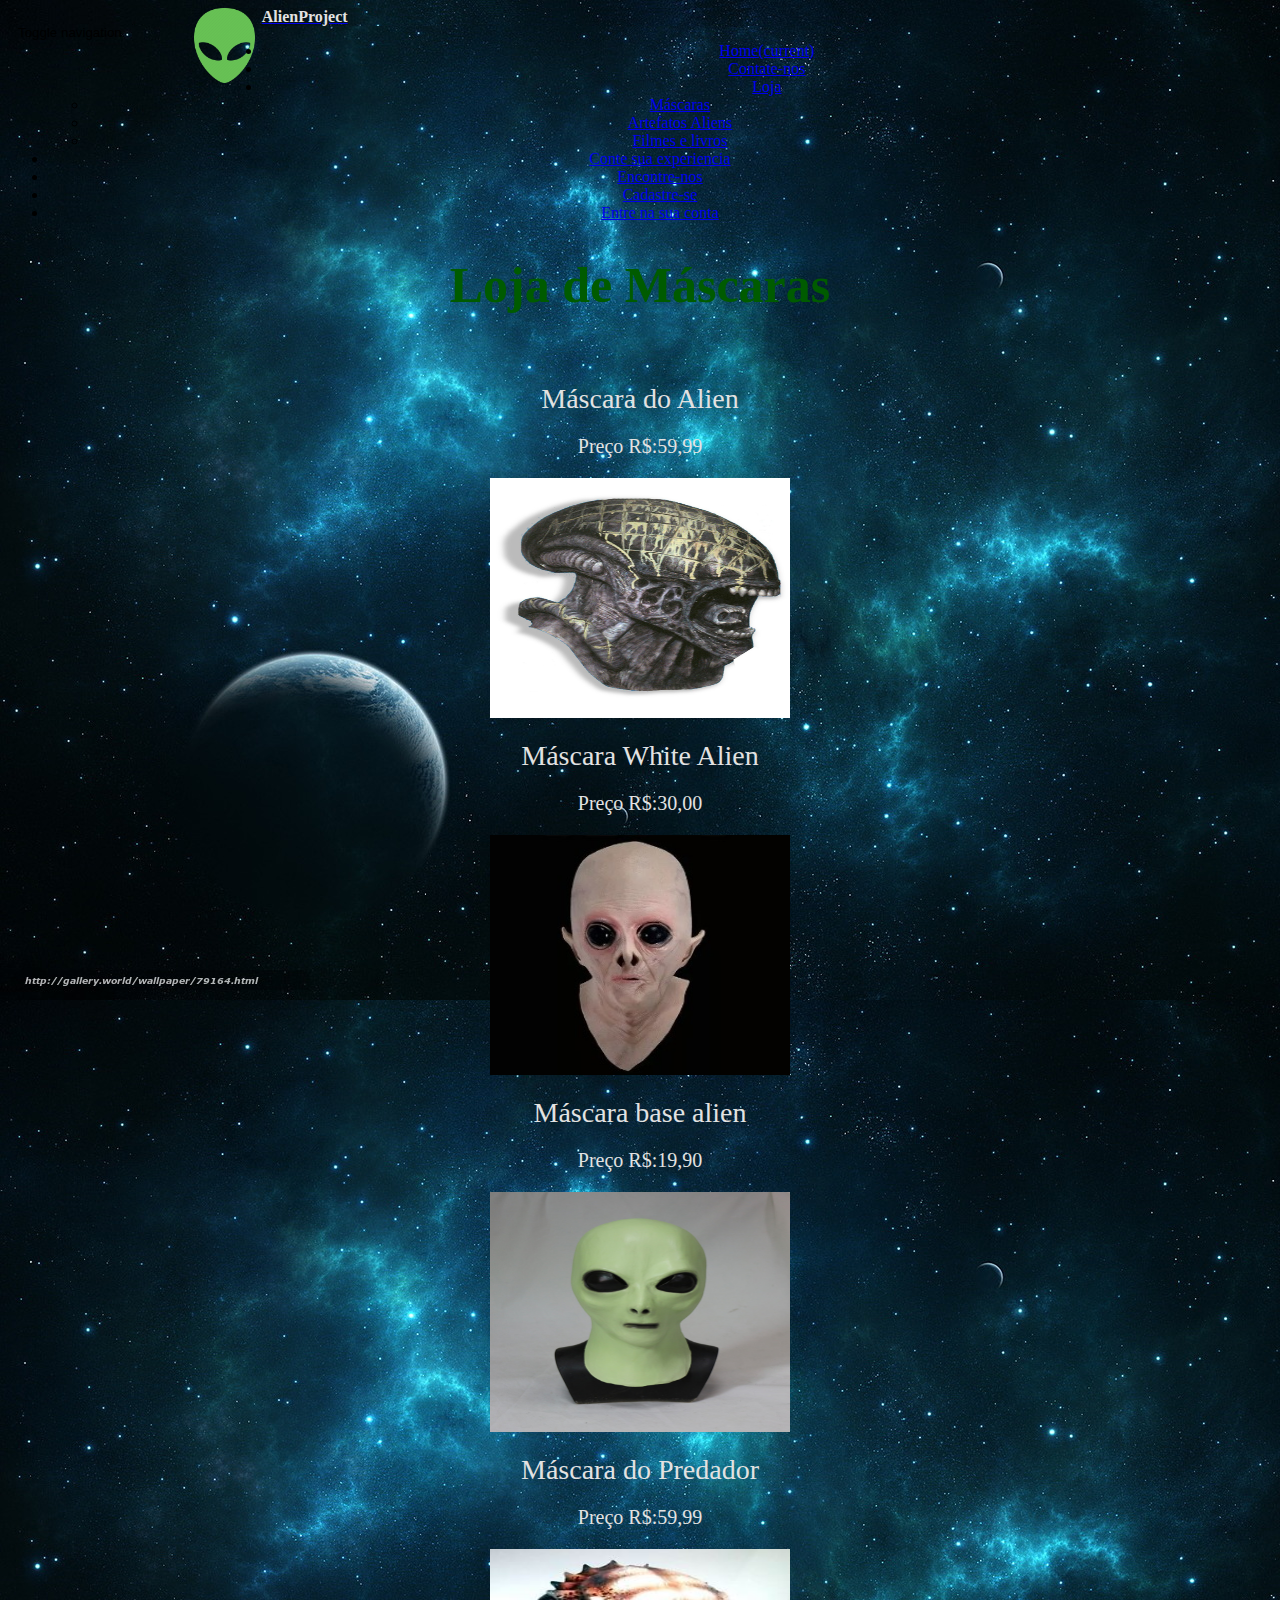
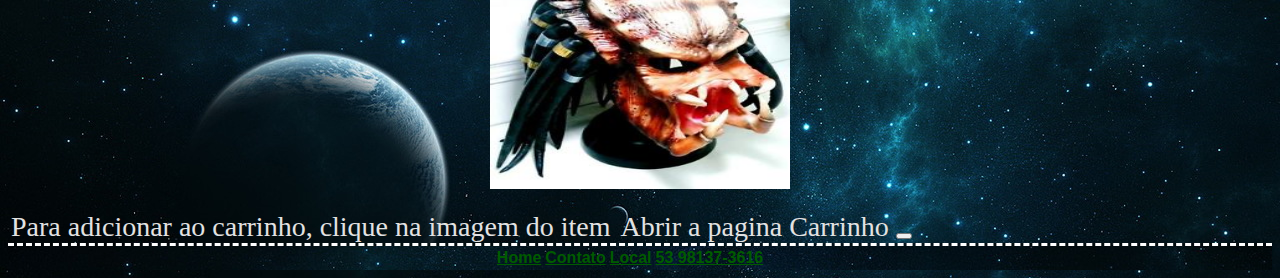
<file: public/masc.html>
<!DOCTYPE HTML>
<html lang="en">
    <head>
        <title>AlienProject</title>
        <meta charset="UTF-8">
        <meta name="viewport" content="width=device-width, initial-scale=1, maximum-scale=1, user-scalable=no">
        <link href="css/style.css" rel="stylesheet">
        <link rel="stylesheet" href="https://maxcdn.bootstrapcdn.com/bootstrap/3.3.7/css/bootstrap.min.css">
     <script src="https://ajax.googleapis.com/ajax/libs/jquery/3.3.1/jquery.min.js"></script>
        <script src="https://maxcdn.bootstrapcdn.com/bootstrap/3.3.7/js/bootstrap.min.js"></script>
        <link rel="stylesheet" href="https://cdnjs.cloudflare.com/ajax/libs/font-awesome/4.7.0/css/font-awesome.min.css">
    </head>
    <body>
      <nav class="navbar navbar-default">
        <div class="container-fluid">
          <div class="navbar-header">
            <button type="button" class="navbar-toggle collapsed" data-toggle="collapse" data-target="#bs-example-navbar-collapse-1" aria-expanded="false">
              <span class="sr-only">Toggle navigation</span>
              <span class="icon-bar"></span>
              <span class="icon-bar"></span>
              <span class="icon-bar"></span>
            </button>
            <a href=index.html class="img">  <img src="alien1.png" height="75" width="75" alt="" /></a>
            <a class="navbar-brand" href="#"><span>AlienProject</span></a>
          </div>
          <div class="collapse navbar-collapse" id="bs-example-navbar-collapse-1">
            <ul class="nav navbar-nav">
              <li><a href="#">Home<span class="sr-only">(current)</span></a></li>
              <li><a href=contatos.html>Contate-nos</a></li>
              <li class="dropdown">
                <a href="#" class="dropdown-toggle" data-toggle="dropdown" role="button" aria-haspopup="true" aria-expanded="false">Loja<span class="caret"></span></a>
                <ul class="dropdown-menu">
                  <li><a href=masc.html>Máscaras</a></li>
                  <li><a href=art.html>Artefatos Aliens</a></li>
                  <li><a href=filmes.html>Filmes e livros</a></li>
                </ul>
              </li>
              <li><a href=experiencia.html>Conte sua experiencia</a></li>
              <li><a href=local.html>Encontre-nos</a></li>
              <li><a href=cadastro.html>Cadastre-se</a></li>
              <li><a href=entrar.html>Entre na sua conta</a></li>
            </ul>
          </div>
        </div>
      </nav>
          <div class="title">
            <h1>Loja de Máscaras</h1>
          </div>
          <br>
          <br>
          <div class="itens">
            <div class="item1">
              <label>Máscara do Alien</label>
              <p class="preços">Preço R$:59,99</p>
              <a href="#" class="img1">  <img src="mascalien.jpg" alt="" height="240" width="300" /></a>
            </div>
            <br>
            <div class="item2">
              <label>Máscara White Alien</label>
              <p class="preços">Preço R$:30,00</p>
              <a href="#" class="img1">  <img src="mascalien2.jpg" alt="" height="240" width="300" /></a>
            </div>
            <br>
            <div class="item3">
              <label>Máscara base alien</label>
              <p class="preços">Preço R$:19,90</p>
              <a href="#" class="img1">  <img src="masbase.jpg" alt="" height="240" width="300" /></a>
            </div>
            <br>
            <div class="item4">
              <label>Máscara do Predador</label>
              <p class="preços">Preço R$:59,99</p>
              <a href="#" class="img1">  <img src="predador.jpg" alt="" height="240" width="300" /></a>
          </div>
        </div>
          <br>
          <label class="car">Para adicionar ao carrinho, clique na imagem do item</label>
          <label class="car">Abrir a pagina Carrinho
              <button type="button" class="btn btn-default ">
                  <span class="glyphicon glyphicon-shopping-cart" aria-hidden="true"></span> 
              </button> 
          </label>         
          <div class="footer">
              <a class="roda" href=index.html>Home</a>
              <a class="roda" href=contatos.html>Contato</a>
              <a class="roda" href=local.html>Local</a>
              <a class="roda" href="#">53 98137-3616</a>
              <button type="button" class="btn btn-default btn-lg">
                    <i class="fa fa-phone"></i>
              </button>
          </div>
    </body>
</html>
</file>
<file: public/css/style.css>
button.navbar-toggle {
  position: relative;
  float: left;
  padding: 9px 10px;
  margin-top: 8px;
  margin-right: 15px;
  margin-bottom: 8px;
  background-color: transparent;
  background-image: none;
  border: 1px transparent;
  border-radius: 6px;
  background-image: url("wpp.jpg");;
  border-color: #005b00;
}
body{
  background-image: url("wpp.jpg");
}

a.img{
  float: left;
  padding-left: 40px;
}
a.navbar-brand span{
  color: #e2e2e2;
  font-weight: bold;
}

a.navbar-brand{
  margin-top: 10px;
  font-size: 16px;
}
div.navbar-header{
  background-image: url("wpp.jpg");
}
div.navbar.navbar-default{
  background-image: url("wpp.jpg");
}
nav.navbar-default .navbar-toggle .icon-bar{
  color: #e2e2e2
}
h3.localizacao{
  color: #e2e2e2
}

div.title h1{
  text-align: center;
  font-size: 50px;
  color: #005b00;
  font-weight: bold;
}
div.texto{
  font-size: 15px;
  color: white;
}
p.kkk{
  text-align: center;
}

.footer {
  width:100%;
  background-image: url("wpp.jpg");
  margin:0;
  padding:3px 0;
  text-align:center;
  border-top:3px dashed #FFF;
  color: white;
}

ul{
  text-align: center;
}

form.form-horizontal{
  color: white;
  text-align: center;
}

div.itens{
  text-align: center;
}

div.item1{
  text-align: center;
}

div.item2{
  text-align: center;
}

label{
  font-size: 28px;
  color: #e2e2e2
}

div.container{
  margin: 5px;
}
p.preços{
  font-size: 20px;
  color: #e2e2e2
}
select.form-control{
  width: 105px;
}
a.roda{
  color: #005b00;
  font-family: Impact, Haettenschweiler, 'Arial Narrow Bold', sans-serif;
  font-weight: bold;
}
button.btn.btn-default.btn-lg{
  background-color: transparent;
  border-color: transparent;
  color: #005b00;
  font-size: 20px;
}
img.mapa{
  width: 100%;
}
div.container{
  position: relative;
  text-align: center;
}
label.car{
  color: #e2e2e2;
  border: solid transparent;
  text-align: center;
}
</file>
